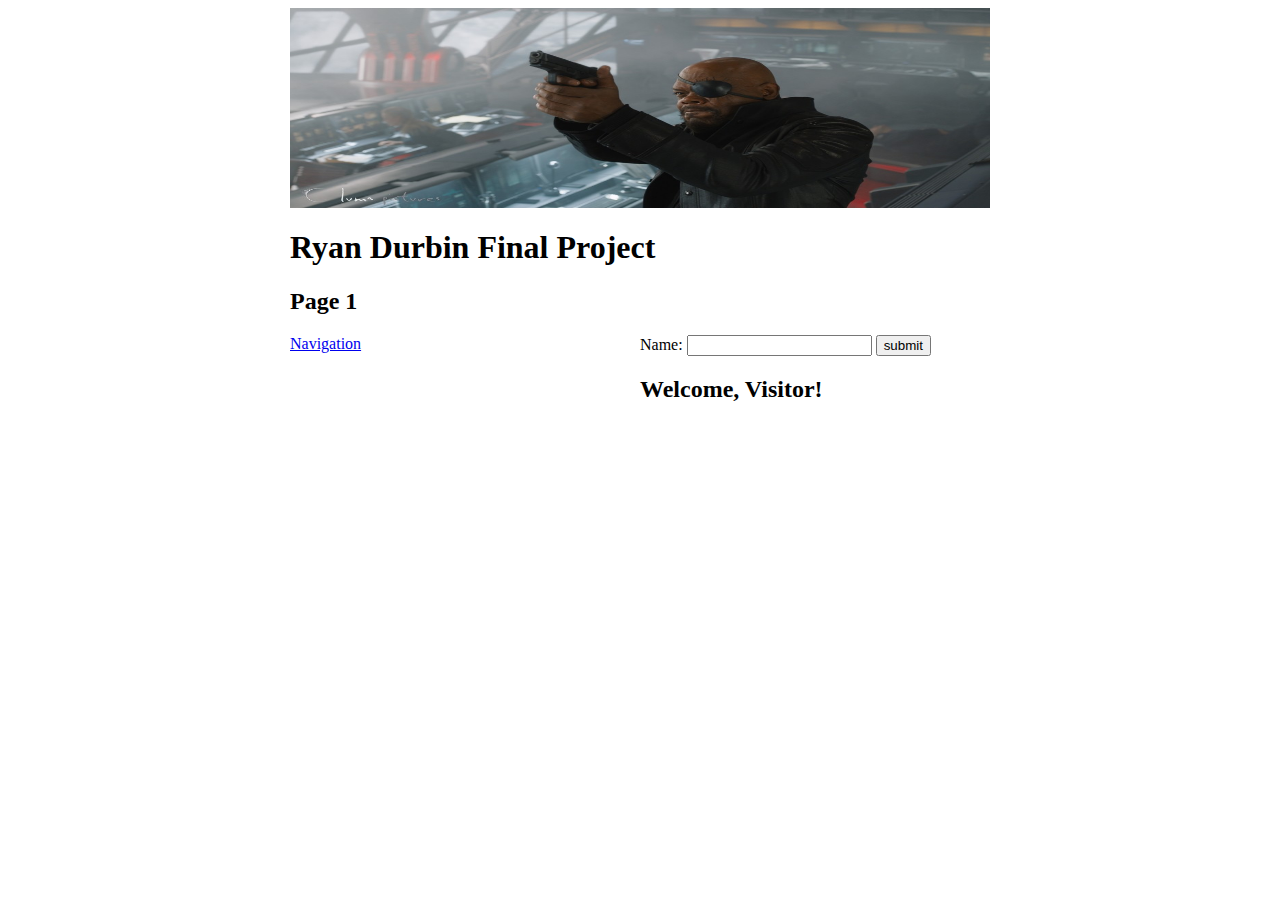
<file: test/index.html>
<!DOCTYPE html PUBLIC "-//W3C//DTD XHTML 1.0 Transitional//EN" "http://www.w3.org/TR/xhtml1/DTD/xhtml1-transitional.dtd">
<html xmlns="http://www.w3.org/1999/xhtml">
<head>
<meta http-equiv="Content-Type" content="text/html; charset=utf-8" />
<title>Final - Page 1 - Ryan Durbin Group of 1</title>
<link href="includes/style.css" rel="stylesheet" type="text/css" />
<script type="text/javascript" src="includes/all.js"></script>
<script type="text/javascript" src="includes/1.js"></script>
</head>
<body>
<div id="container">
<div id="head">
<img id="headImage" src="" alt="" width="700" height="200" />
	<h1>Ryan Durbin Final Project</h1>
    <h2>Page 1</h2>
</div>
<div id="body">

           <div id="nav" class="menu0">
           <a href="menu0.html" class="menuLink">Navigation</a>
            <ul class="menu" id="menu0">
                <li><a href="index.html">Index</a></li>
                <li><a href="2.html">Page 2</a></li>
                <li><a href="3.html">Page 3</a></li>
                <li><a href="http://www.google.com">Google</a></li>

            </ul></div>


        <div id="form">
        <form id="name" action="#">
                	<label>Name: </label>
            <input type="text" name="userName" id="userName" />
            <input type="submit" value="submit" name="nameSubmit" id="nameSubmit" />
        </form>
        <h2 id="greeting"></h2>
        </div>





</body>
</html>
</file>
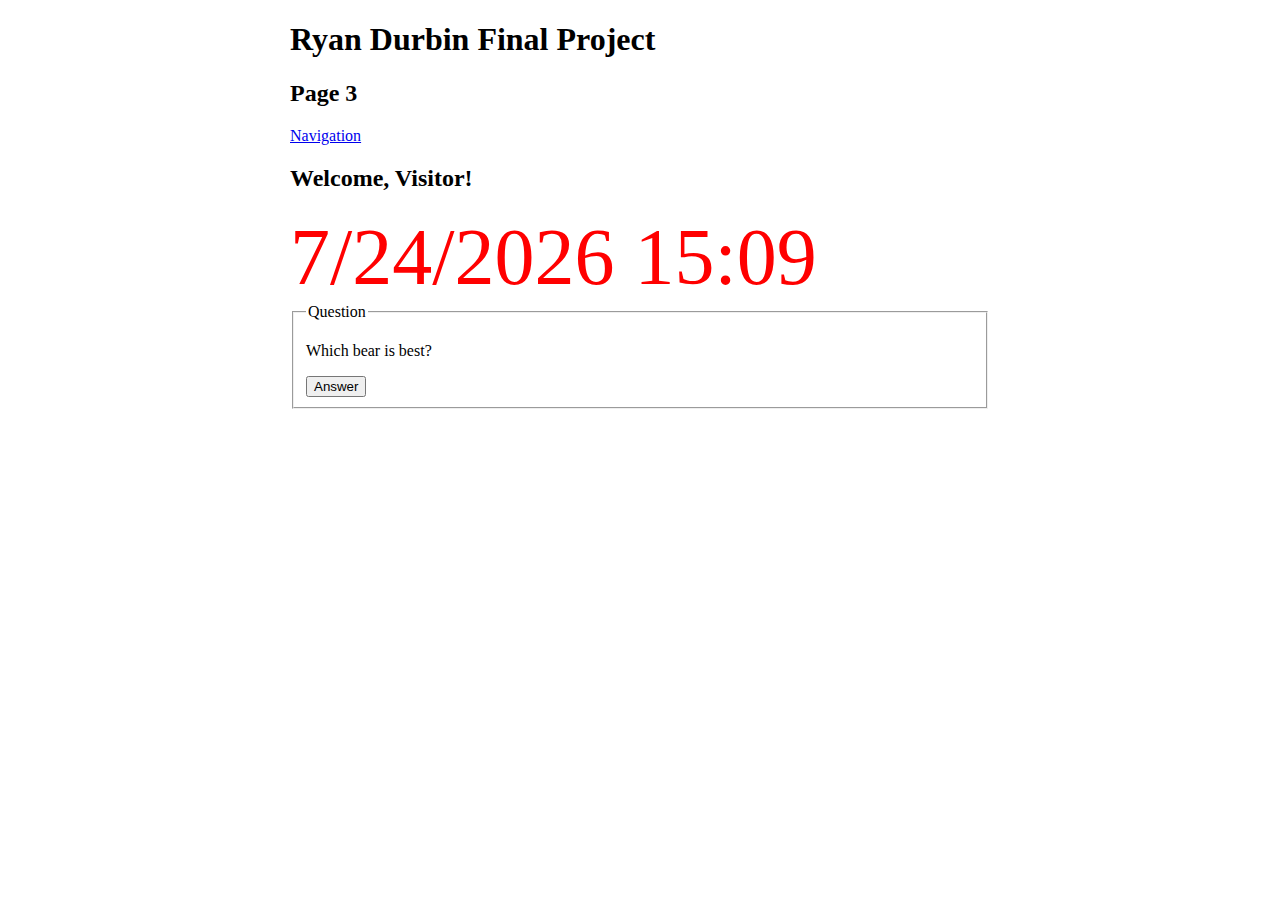
<file: test/3.html>
<!DOCTYPE html PUBLIC "-//W3C//DTD XHTML 1.0 Transitional//EN" "http://www.w3.org/TR/xhtml1/DTD/xhtml1-transitional.dtd">
<html xmlns="http://www.w3.org/1999/xhtml">
<head>
<meta http-equiv="Content-Type" content="text/html; charset=utf-8" />
<title>Final - Page 3 - Ryan Durbin Group of 1</title>
<link href="includes/style.css" rel="stylesheet" type="text/css" />
<script type="text/javascript" src="includes/all.js"></script>
<script type="text/javascript" src="includes/3.js"></script>
</head>
<body>
<div id="container">
<div id="head">
	<h1>Ryan Durbin Final Project</h1>
    <h2>Page 3</h2>
</div>
<div id="nav" class="menu0">
           <a href="menu0.html" class="menuLink">Navigation</a>
            <ul class="menu" id="menu0">
                <li><a href="index.html">Index</a></li>
                <li><a href="2.html">Page 2</a></li>
                <li><a href="3.html">Page 3</a></li>
                <li><a href="http://www.google.com">Google</a></li>

            </ul></div>
            <br />
<div id="body">
<div class="clear"></div>
<h2 id="greeting"></h2>
<div id="date"></div>

<fieldset>
<legend>Question</legend>
<p>Which bear is best?</p>
<form id="bear">
<input type="submit" value="Answer" />
</form>
   <div id="doBear">Black Bear</p>
</fieldset>

</div>
</div>



</body>
</html>
</file>
<file: test/includes/style.css>
#container {
  width: 700px ;
  margin-left: auto ;
  margin-right: auto ;
}

#form {float:left;width:50%;}
#nav {float:left;width:50%;}

#doBear {display:none;}

.clear {clear:both;}
</file>
